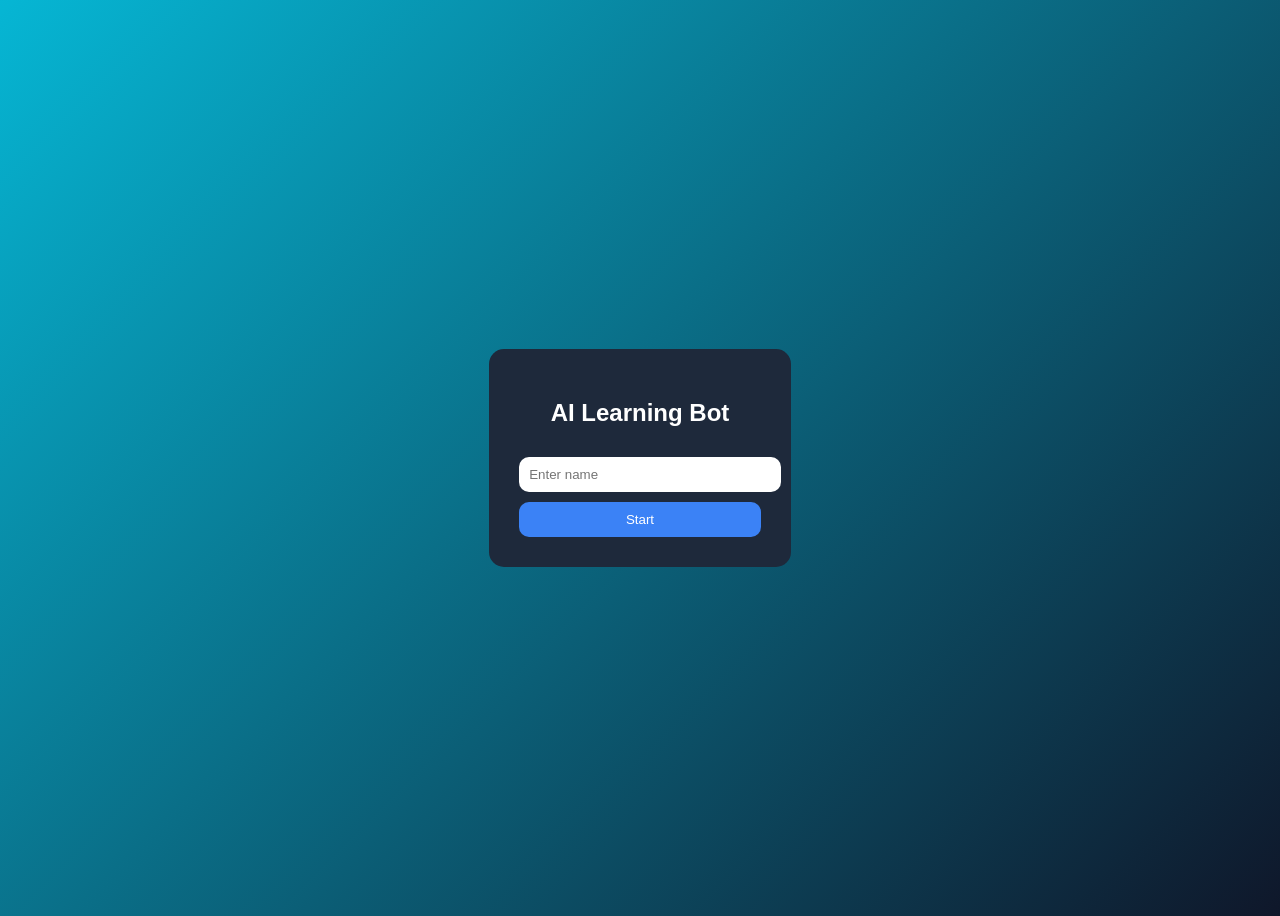
<file: templates/index.html>
<!-- <!DOCTYPE html>
<html lang="en">
<head>
<meta charset="UTF-8">
<meta name="viewport" content="width=device-width, initial-scale=1.0">
<title>AI Gamified Learning</title>

<style>
body {
    font-family: 'Segoe UI', sans-serif;
    background: linear-gradient(135deg,#06b6d4,#0f172a);
    color: white;
    margin: 0;
    display: flex;
    justify-content: center;
    align-items: center;
    height: 100vh;
}

/* Center card */
.card {
    background: rgba(255,255,255,0.08);
    padding: 30px;
    border-radius: 25px;
    box-shadow: 0 8px 30px rgba(0,0,0,0.5);
    width: 300px;
    text-align: center;
}

/* Inputs and buttons stacked properly */
input, button {
    width: 100%;
    padding: 12px;
    margin-top: 15px;
    border-radius: 15px;
    border: none;
    font-size: 16px;
}

input {
    background: #334155;
    color: white;
}

button {
    background: #3b82f6;
    color: white;
    cursor: pointer;
    font-weight: bold;
    transition: 0.3s;
}

button:hover {
    background: #2563eb;
    transform: scale(1.05);
}

h1 {
    margin-bottom: 10px;
}

</style>
</head>

<body>

<div class="card">
    <h1>🤖 AI Learning</h1>
    <p>Start your personalized math journey</p>

    <input id="name" placeholder="Enter your name" />
    <button onclick="start()">🚀 Start Test</button>
</div>

<script>
async function start(){
    const userId = document.getElementById("name").value;

    if(!userId){
        alert("Please enter your name");
        return;
    }

    localStorage.setItem("user", userId);

    await fetch("/start", {
        method:"POST",
        headers:{"Content-Type":"application/json"},
        body:JSON.stringify({user_id:userId})
    });

    window.location.href="/game";
}
</script>

</body>
</html> -->

<!DOCTYPE html>
<html>
<head>
<title>AI Learning</title>
<style>
body{
display:flex;
justify-content:center;
align-items:center;
height:100vh;
background:linear-gradient(135deg,#06b6d4,#0f172a);
color:white;
font-family:sans-serif;
}
.card{padding:30px;background:#1e293b;border-radius:15px;text-align:center;}
input,button{width:100%;padding:10px;margin-top:10px;border-radius:10px;border:none;}
button{background:#3b82f6;color:white;}
</style>
</head>

<body>
<div class="card">
<h2>AI Learning Bot</h2>
<input id="name" placeholder="Enter name">
<button onclick="start()">Start</button>
</div>

<script>
async function start(){
const name=document.getElementById("name").value;
localStorage.setItem("user",name);

await fetch("/start",{
method:"POST",
headers:{"Content-Type":"application/json"},
body:JSON.stringify({user_id:name})
});

window.location="/game";
}
</script>
</body>
</html>
</file>
